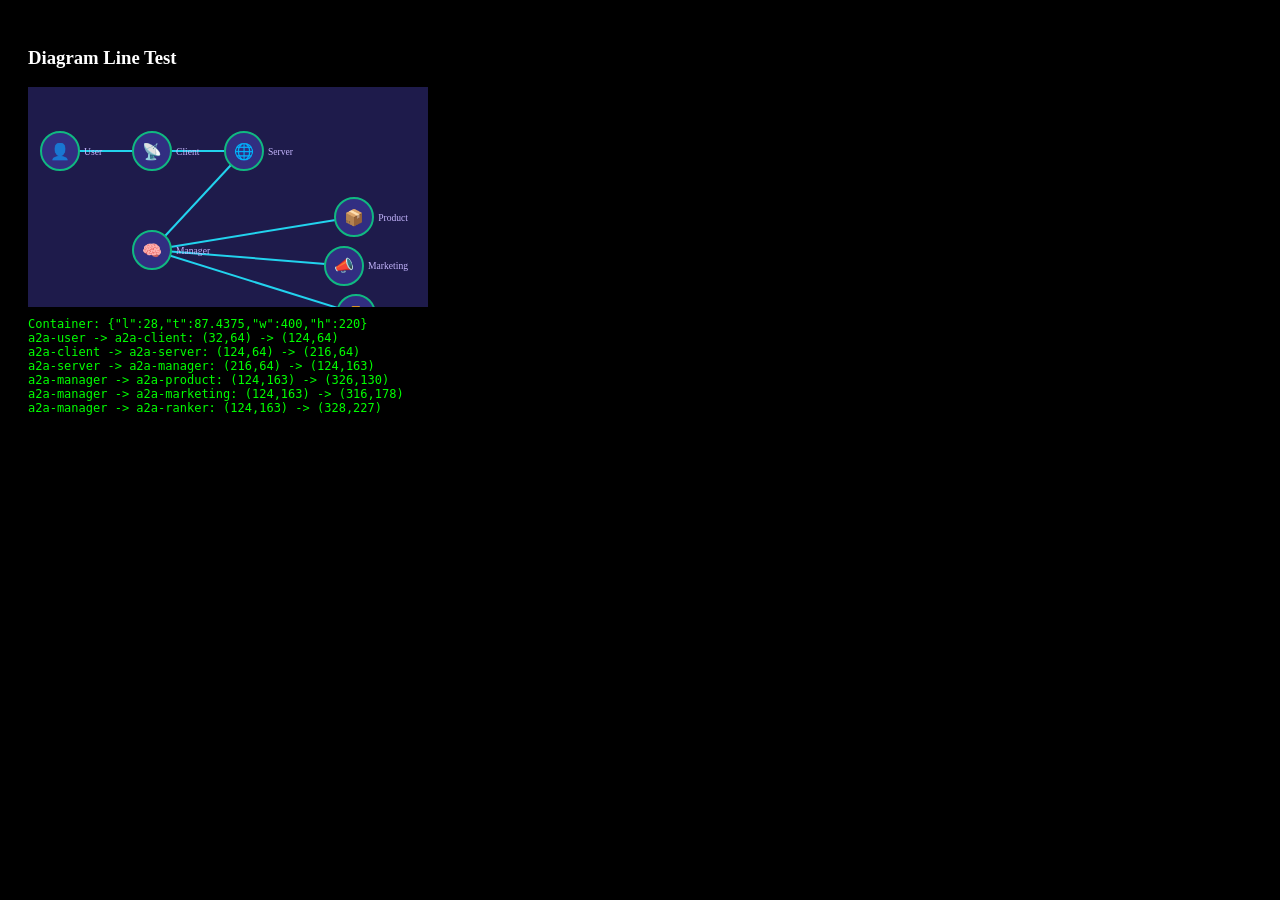
<file: src/a2a/static/test_diagram.html>
<!DOCTYPE html>
<html>
<head><title>Diagram Test</title>
<style>
.a2a-diagram { position:relative; height:220px; background:#1e1b4b; padding:0; overflow:hidden; isolation:isolate; width:400px; }
.a2a-node { display:flex; flex-direction:row; align-items:center; z-index:2; position:absolute; }
.a2a-icon { width:36px; height:36px; border-radius:50%; background:#312e81; border:2px solid #10b981; display:flex; align-items:center; justify-content:center; font-size:1rem; }
.a2a-lbl { color:#c4b5fd; font-size:0.6rem; margin-left:4px; white-space:nowrap; }
</style>
</head>
<body style="background:#000;padding:20px;">
<h3 style="color:#fff;">Diagram Line Test</h3>
<div id="a2a-diagram" class="a2a-diagram">
    <svg id="a2a-lines" style="position:absolute;top:0;left:0;width:100%;height:100%;pointer-events:none;z-index:1;"></svg>
    <div class="a2a-node" id="a2a-user" style="left:3%;top:20%;"><div class="a2a-icon">👤</div><div class="a2a-lbl">User</div></div>
    <div class="a2a-node" id="a2a-client" style="left:26%;top:20%;"><div class="a2a-icon">📡</div><div class="a2a-lbl">Client</div></div>
    <div class="a2a-node" id="a2a-server" style="left:49%;top:20%;"><div class="a2a-icon">🌐</div><div class="a2a-lbl">Server</div></div>
    <div class="a2a-node" id="a2a-manager" style="left:26%;top:65%;"><div class="a2a-icon">🧠</div><div class="a2a-lbl">Manager</div></div>
    <div class="a2a-node" id="a2a-product" style="right:5%;top:50%;"><div class="a2a-icon">📦</div><div class="a2a-lbl">Product</div></div>
    <div class="a2a-node" id="a2a-marketing" style="right:5%;top:72%;"><div class="a2a-icon">📣</div><div class="a2a-lbl">Marketing</div></div>
    <div class="a2a-node" id="a2a-ranker" style="right:5%;top:94%;"><div class="a2a-icon">🏆</div><div class="a2a-lbl">Ranker</div></div>
</div>
<pre id="log" style="color:#0f0;font-size:12px;margin-top:10px;"></pre>
<script>
var connections = [
    ['a2a-user','a2a-client'],['a2a-client','a2a-server'],
    ['a2a-server','a2a-manager'],['a2a-manager','a2a-product'],
    ['a2a-manager','a2a-marketing'],['a2a-manager','a2a-ranker']
];
function draw() {
    var svg = document.getElementById('a2a-lines');
    var container = document.getElementById('a2a-diagram');
    var cRect = container.getBoundingClientRect();
    svg.setAttribute('width', cRect.width);
    svg.setAttribute('height', cRect.height);
    svg.innerHTML = '';
    var log = '';
    log += 'Container: ' + JSON.stringify({l:cRect.left,t:cRect.top,w:cRect.width,h:cRect.height}) + '\n';
    connections.forEach(function(pair) {
        var a = document.getElementById(pair[0]);
        var b = document.getElementById(pair[1]);
        var ai = a.querySelector('.a2a-icon') || a;
        var bi = b.querySelector('.a2a-icon') || b;
        var ar = ai.getBoundingClientRect();
        var br = bi.getBoundingClientRect();
        var x1 = ar.left + ar.width/2 - cRect.left;
        var y1 = ar.top + ar.height/2 - cRect.top;
        var x2 = br.left + br.width/2 - cRect.left;
        var y2 = br.top + br.height/2 - cRect.top;
        log += pair[0] + ' -> ' + pair[1] + ': (' + x1.toFixed(0) + ',' + y1.toFixed(0) + ') -> (' + x2.toFixed(0) + ',' + y2.toFixed(0) + ')\n';
        var line = document.createElementNS('http://www.w3.org/2000/svg', 'line');
        line.setAttribute('x1', x1); line.setAttribute('y1', y1);
        line.setAttribute('x2', x2); line.setAttribute('y2', y2);
        line.setAttribute('stroke', '#22d3ee');
        line.setAttribute('stroke-width', '2');
        line.setAttribute('stroke-opacity', '1');
        svg.appendChild(line);
    });
    document.getElementById('log').textContent = log;
}
setTimeout(draw, 500);
</script>
</body>
</html>
</file>
